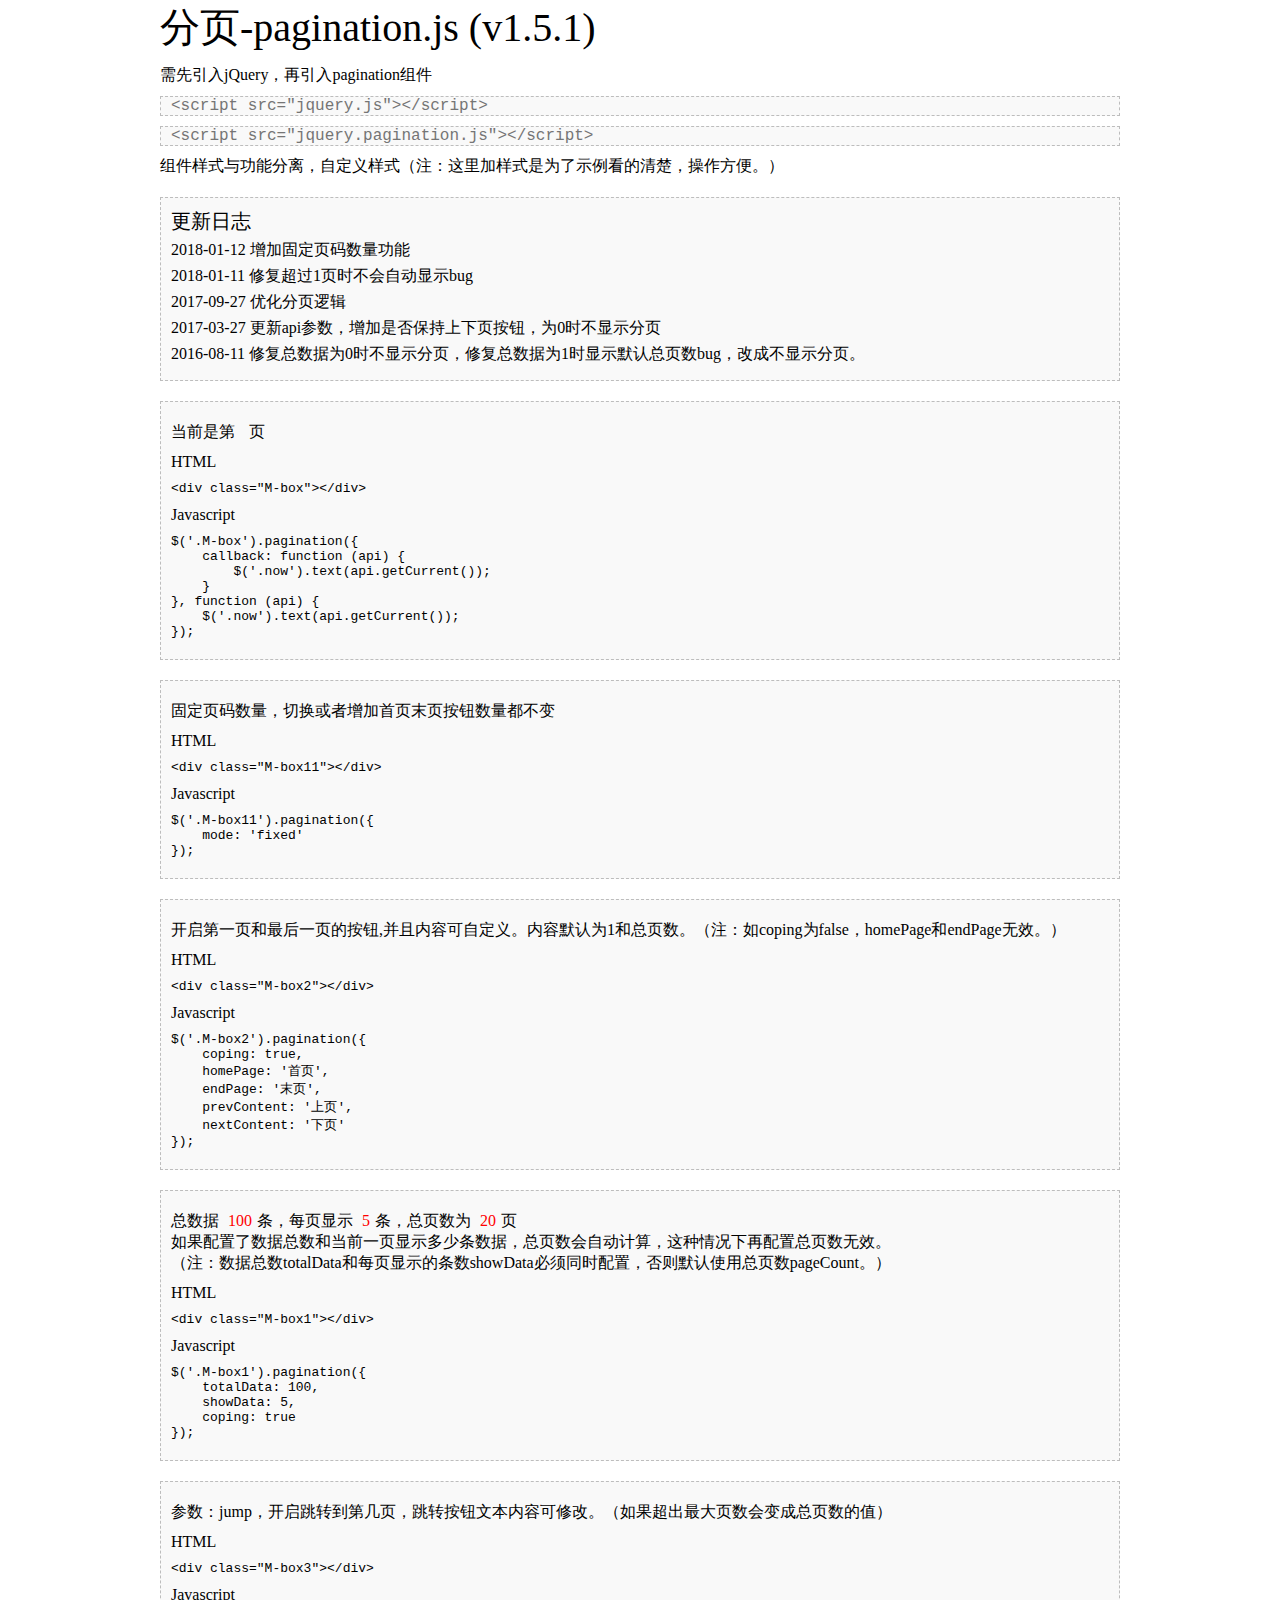
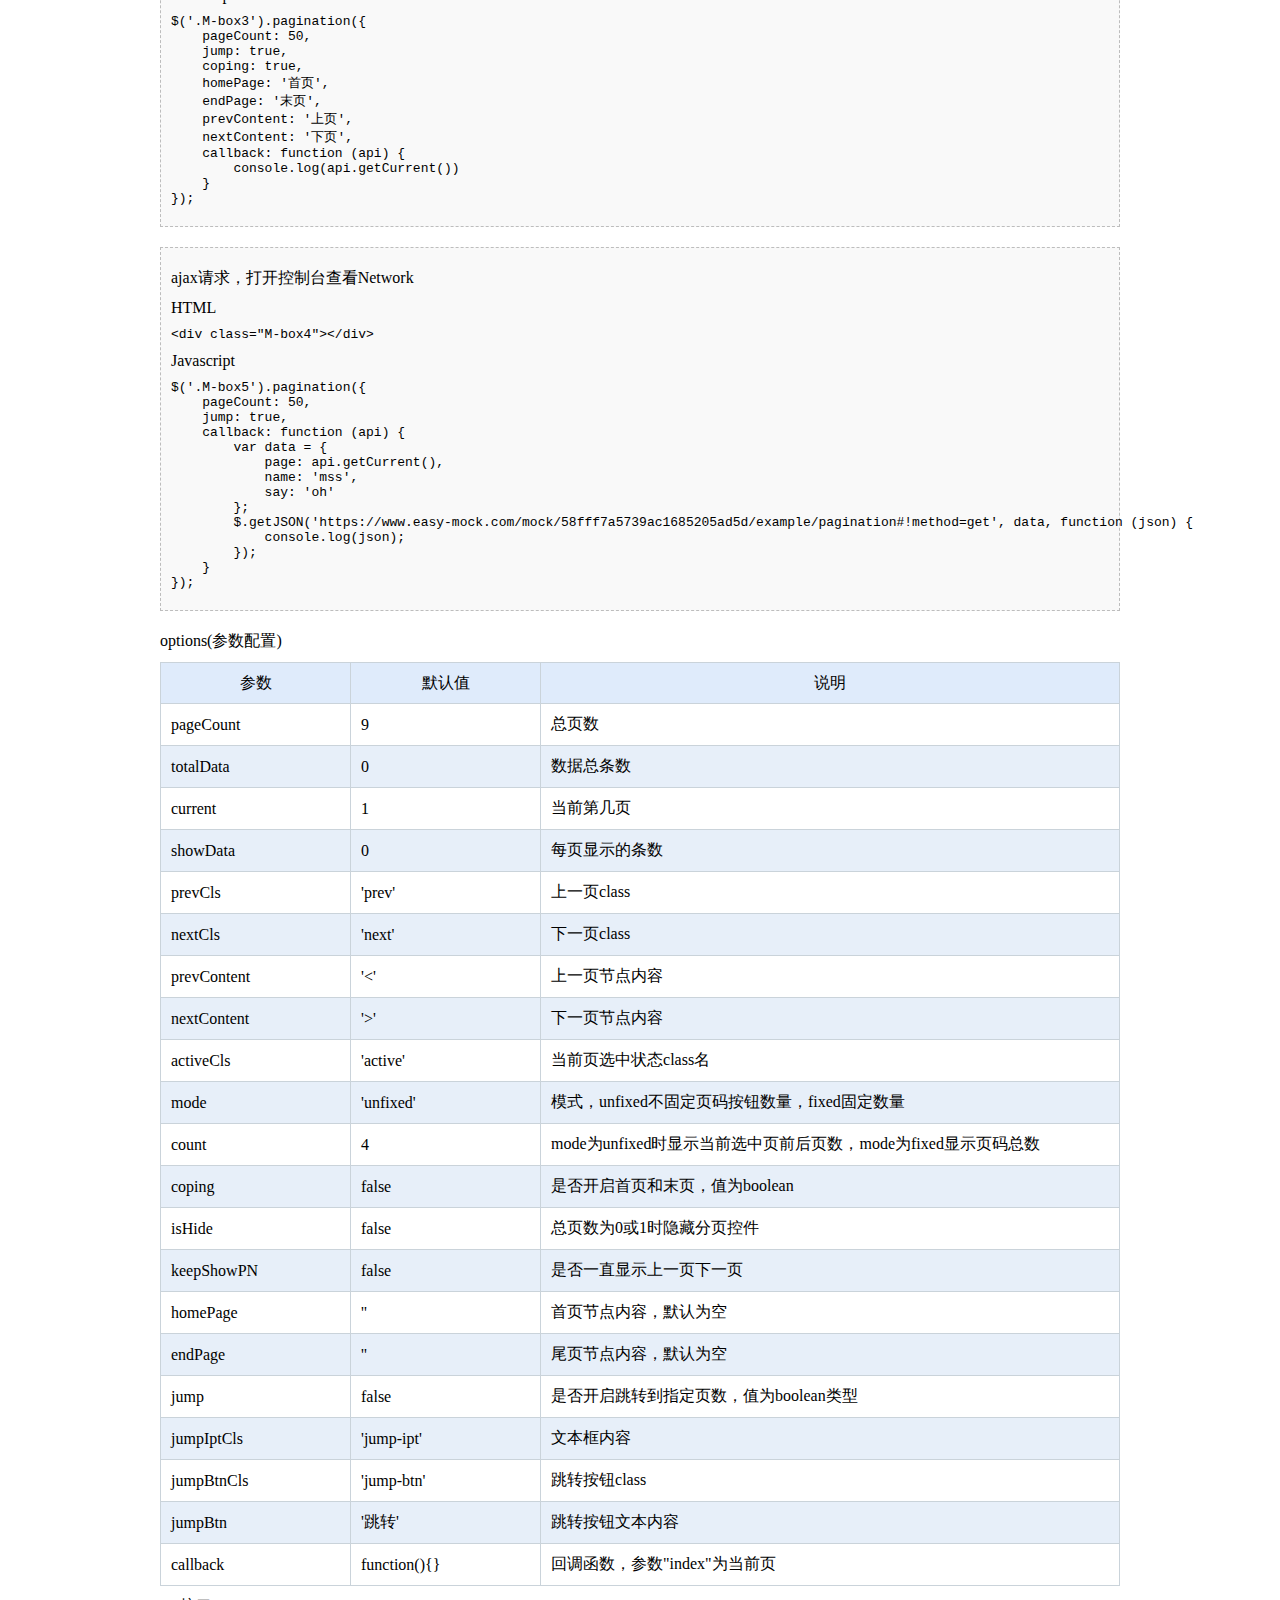
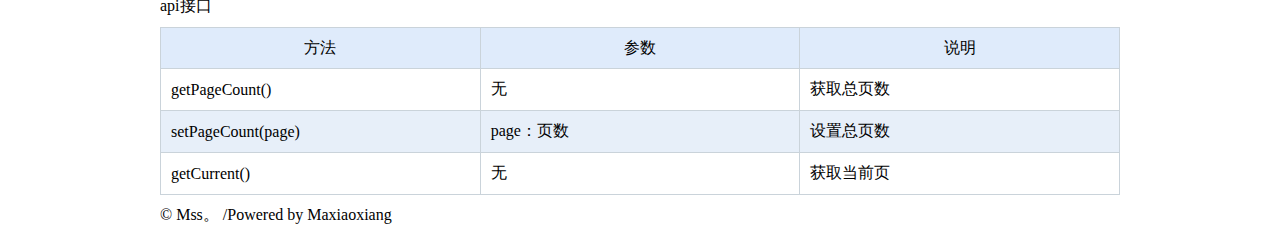
<file: pagination/index.html>
<!DOCTYPE html>
<html lang="cn-ZH">

<head>
    <meta charset="UTF-8">
    <title>pagination.js - 分页</title>
    <meta name="viewport" content="width=device-width, initial-scale=1">
    <link href="../favicon.ico" rel="icon" type="image/x-icon" />
    <link rel="stylesheet" type="text/css" href="./common/reset.css" media="screen">
    <link rel="stylesheet" type="text/css" href="./common/highlight.min.css" media="screen">
    <link rel="stylesheet" type="text/css" href="./common/common.css" media="screen">
    <link rel="stylesheet" type="text/css" href="./pagination.css" media="screen">
    <!--[if lt IE 9]><script src="//html5shiv.googlecode.com/svn/trunk/html5.js"></script><![endif]-->
</head>

<body>
    <div class="wrapper">
        <div class="container">
            <div class="content">
                <h1>分页-pagination.js (v1.5.1)</h1>
                <p>需先引入jQuery，再引入pagination组件</p>
                <pre class="bad">&lt;script&nbsp;src="jquery.js"&gt;&lt;/script&gt;</pre>
                <pre class="bad">&lt;script&nbsp;src="jquery.pagination.js"&gt;&lt;/script&gt;</pre>
                <p>组件样式与功能分离，自定义样式（注：这里加样式是为了示例看的清楚，操作方便。）</p>
                <div class="update-log eg">
                    <p class="title">更新日志</p>
                    <ul>
                        <li>2018-01-12 增加固定页码数量功能</li>
                        <li>2018-01-11 修复超过1页时不会自动显示bug</li>
                        <li>2017-09-27 优化分页逻辑</li>
                        <li>2017-03-27 更新api参数，增加是否保持上下页按钮，为0时不显示分页</li>
                        <li>2016-08-11 修复总数据为0时不显示分页，修复总数据为1时显示默认总页数bug，改成不显示分页。</li>
                    </ul>
                </div>
                <div class="eg">
                    <div class="m-style M-box"></div>
                    <p class="tips">当前是第
                        <span class="now"></span>页</p>
                    <p>HTML</p>
                    <pre><code class="html">&lt;div class="M-box"&gt;&lt;/div&gt;</code></pre>
                    <p>Javascript</p>
                    <pre><code>$('.M-box').pagination({
    callback: function (api) {
        $('.now').text(api.getCurrent());
    }
}, function (api) {
    $('.now').text(api.getCurrent());
}); </code></pre>
                </div>
                <div class="eg">
                    <div class="m-style M-box11"></div>
                    <p class="tips">固定页码数量，切换或者增加首页末页按钮数量都不变</p>
                    <p>HTML</p>
                    <pre><code class="html">&lt;div class="M-box11"&gt;&lt;/div&gt;</code></pre>
                    <p>Javascript</p>
                    <pre><code>$('.M-box11').pagination({
    mode: 'fixed'
});</code></pre>
                </div>
                <div class="eg">
                    <div class="m-style M-box2"></div>
                    <p class="tips">开启第一页和最后一页的按钮,并且内容可自定义。内容默认为1和总页数。（注：如coping为false，homePage和endPage无效。）</p>
                    <p>HTML</p>
                    <pre><code class="html">&lt;div class="M-box2"&gt;&lt;/div&gt;</code></pre>
                    <p>Javascript</p>
                    <pre><code>$('.M-box2').pagination({
    coping: true,
    homePage: '首页',
    endPage: '末页',
    prevContent: '上页',
    nextContent: '下页'
});</code></pre>
                </div>
                <div class="eg">
                    <div class="m-style M-box1"></div>
                    <p class="tips">
                        总数据
                        <span class="count">100</span>条，每页显示
                        <span class="count">5</span>条，总页数为
                        <span class="count">20</span>页
                        <br>如果配置了数据总数和当前一页显示多少条数据，总页数会自动计算，这种情况下再配置总页数无效。
                        <br>（注：数据总数totalData和每页显示的条数showData必须同时配置，否则默认使用总页数pageCount。）</p>
                    <p>HTML</p>
                    <pre><code class="html">&lt;div class="M-box1"&gt;&lt;/div&gt;</code></pre>
                    <p>Javascript</p>
                    <pre><code>$('.M-box1').pagination({
    totalData: 100,
    showData: 5,
    coping: true
});</code></pre>
                </div>
                <div class="eg">
                    <div class="m-style M-box3"></div>
                    <p class="tips">参数：jump，开启跳转到第几页，跳转按钮文本内容可修改。（如果超出最大页数会变成总页数的值）</p>
                    <p>HTML</p>
                    <pre><code class="html">&lt;div class="M-box3"&gt;&lt;/div&gt;</code></pre>
                    <p>Javascript</p>
                    <pre><code>$('.M-box3').pagination({
    pageCount: 50,
    jump: true,
    coping: true,
    homePage: '首页',
    endPage: '末页',
    prevContent: '上页',
    nextContent: '下页',
    callback: function (api) {
        console.log(api.getCurrent())
    }
});</code></pre>
                </div>
                <div class="eg">
                    <div class="m-style M-box4"></div>
                    <p class="tips">ajax请求，打开控制台查看Network</p>
                    <p>HTML</p>
                    <pre><code class="html">&lt;div class="M-box4"&gt;&lt;/div&gt;</code></pre>
                    <p>Javascript</p>
                    <pre><code>$('.M-box5').pagination({
    pageCount: 50,
    jump: true,
    callback: function (api) {
        var data = {
            page: api.getCurrent(),
            name: 'mss',
            say: 'oh'
        };
        $.getJSON('https://www.easy-mock.com/mock/58fff7a5739ac1685205ad5d/example/pagination#!method=get', data, function (json) {
            console.log(json);
        });
    }
});</code></pre>
                </div>
                <div class="options">
                    <p>options(参数配置)</p>
                    <table>
                        <thead>
                            <tr>
                                <td>参数</td>
                                <td>默认值</td>
                                <td class="explain">说明</td>
                            </tr>
                        </thead>
                        <tbody>
                            <tr>
                                <td>pageCount</td>
                                <td>9</td>
                                <td class="explain">总页数</td>
                            </tr>
                            <tr>
                                <td>totalData</td>
                                <td>0</td>
                                <td class="explain">数据总条数</td>
                            </tr>
                            <tr>
                                <td>current</td>
                                <td>1</td>
                                <td class="explain">当前第几页</td>
                            </tr>
                            <tr>
                                <td>showData</td>
                                <td>0</td>
                                <td class="explain">每页显示的条数</td>
                            </tr>
                            <tr>
                                <td>prevCls</td>
                                <td>'prev'</td>
                                <td class="explain">上一页class</td>
                            </tr>
                            <tr>
                                <td>nextCls</td>
                                <td>'next'</td>
                                <td class="explain">下一页class</td>
                            </tr>
                            <tr>
                                <td>prevContent</td>
                                <td>'&lt;'</td>
                                <td class="explain">上一页节点内容</td>
                            </tr>
                            <tr>
                                <td>nextContent</td>
                                <td>'&gt;'</td>
                                <td class="explain">下一页节点内容</td>
                            </tr>
                            <tr>
                                <td>activeCls</td>
                                <td>'active'</td>
                                <td class="explain">当前页选中状态class名</td>
                            </tr>
                            <tr>
                                <td>mode</td>
                                <td>'unfixed'</td>
                                <td class="explain">模式，unfixed不固定页码按钮数量，fixed固定数量</td>
                            </tr>
                            <tr>
                                <td>count</td>
                                <td>4</td>
                                <td class="explain">mode为unfixed时显示当前选中页前后页数，mode为fixed显示页码总数</td>
                            </tr>
                            <tr>
                                <td>coping</td>
                                <td>false</td>
                                <td class="explain">是否开启首页和末页，值为boolean</td>
                            </tr>
                            <tr>
                                <td>isHide</td>
                                <td>false</td>
                                <td class="explain">总页数为0或1时隐藏分页控件</td>
                            </tr>
                            <tr>
                                <td>keepShowPN</td>
                                <td>false</td>
                                <td class="explain">是否一直显示上一页下一页</td>
                            </tr>
                            <tr>
                                <td>homePage</td>
                                <td>''</td>
                                <td class="explain">首页节点内容，默认为空</td>
                            </tr>
                            <tr>
                                <td>endPage</td>
                                <td>''</td>
                                <td class="explain">尾页节点内容，默认为空</td>
                            </tr>
                            <tr>
                                <td>jump</td>
                                <td>false</td>
                                <td class="explain">是否开启跳转到指定页数，值为boolean类型</td>
                            </tr>
                            <tr>
                                <td>jumpIptCls</td>
                                <td>'jump-ipt'</td>
                                <td class="explain">文本框内容</td>
                            </tr>
                            <tr>
                                <td>jumpBtnCls</td>
                                <td>'jump-btn'</td>
                                <td class="explain">跳转按钮class</td>
                            </tr>
                            <tr>
                                <td>jumpBtn</td>
                                <td>'跳转'</td>
                                <td class="explain">跳转按钮文本内容</td>
                            </tr>
                            <tr>
                                <td>callback</td>
                                <td>function(){}</td>
                                <td class="explain">回调函数，参数"index"为当前页</td>
                            </tr>
                        </tbody>
                    </table>
                </div>
                <div class="callback">
                    <p>api接口</p>
                    <table>
                        <thead>
                            <tr>
                                <td>方法</td>
                                <td>参数</td>
                                <td>说明</td>
                            </tr>
                        </thead>
                        <tbody>
                            <tr>
                                <td>getPageCount()</td>
                                <td>无</td>
                                <td>获取总页数</td>
                            </tr>
                            <tr>
                                <td>setPageCount(page)</td>
                                <td>page：页数</td>
                                <td>设置总页数</td>
                            </tr>
                            <tr>
                                <td>getCurrent()</td>
                                <td>无</td>
                                <td>获取当前页</td>
                            </tr>
                        </tbody>
                    </table>
                </div>
            </div>
        </div>
        <div class="footer">
            <p>&copy;
                <a href="http://github.com/Maxiaoxiang" target="_blank">Mss。</a>
                <span class="spe">/</span>Powered by
                <a href="http://maxiaoxiang.com" target="_blank">Maxiaoxiang</a>
            </p>
        </div>
    </div>
    <script src="./common/highlight.min.js"></script>
    <script src="http://www.jq22.com/jquery/jquery-1.10.2.js"></script>
    <script src="./jquery.pagination.js"></script>
    <script>
        $(function () {
            $('pre code').each(function (i, block) {
                hljs.highlightBlock(block);
            });
            $('.M-box').pagination({
                callback: function (api) {
                    $('.now').text(api.getCurrent());
                }
            }, function (api) {
                $('.now').text(api.getCurrent());
            });

            $('.M-box11').pagination({
                mode: 'fixed'
            });
            
            $('.M-box2').pagination({
                coping: true,
                homePage: '首页',
                endPage: '末页',
                prevContent: '上页',
                nextContent: '下页'
            });

            $('.M-box1').pagination({
                totalData: 100,
                showData: 5,
                coping: true
            });

            $('.M-box3').pagination({
                pageCount: 50,
                jump: true,
                coping: true,
                homePage: '首页',
                endPage: '末页',
                prevContent: '上页',
                nextContent: '下页',
                callback: function (api) {
                    console.log(api.getCurrent())
                }
            });

            $('.M-box4').pagination({
                pageCount: 50,
                jump: true,
                callback: function (api) {
                    var data = {
                        page: api.getCurrent(),
                        name: 'mss',
                        say: 'oh'
                    };
                    $.getJSON(
                        'https://www.easy-mock.com/mock/58fff7a5739ac1685205ad5d/example/pagination#!method=get',
                        data,
                        function (json) {
                            console.log(json);
                        });
                }
            });
        });
    </script>
</body>

</html>
</file>
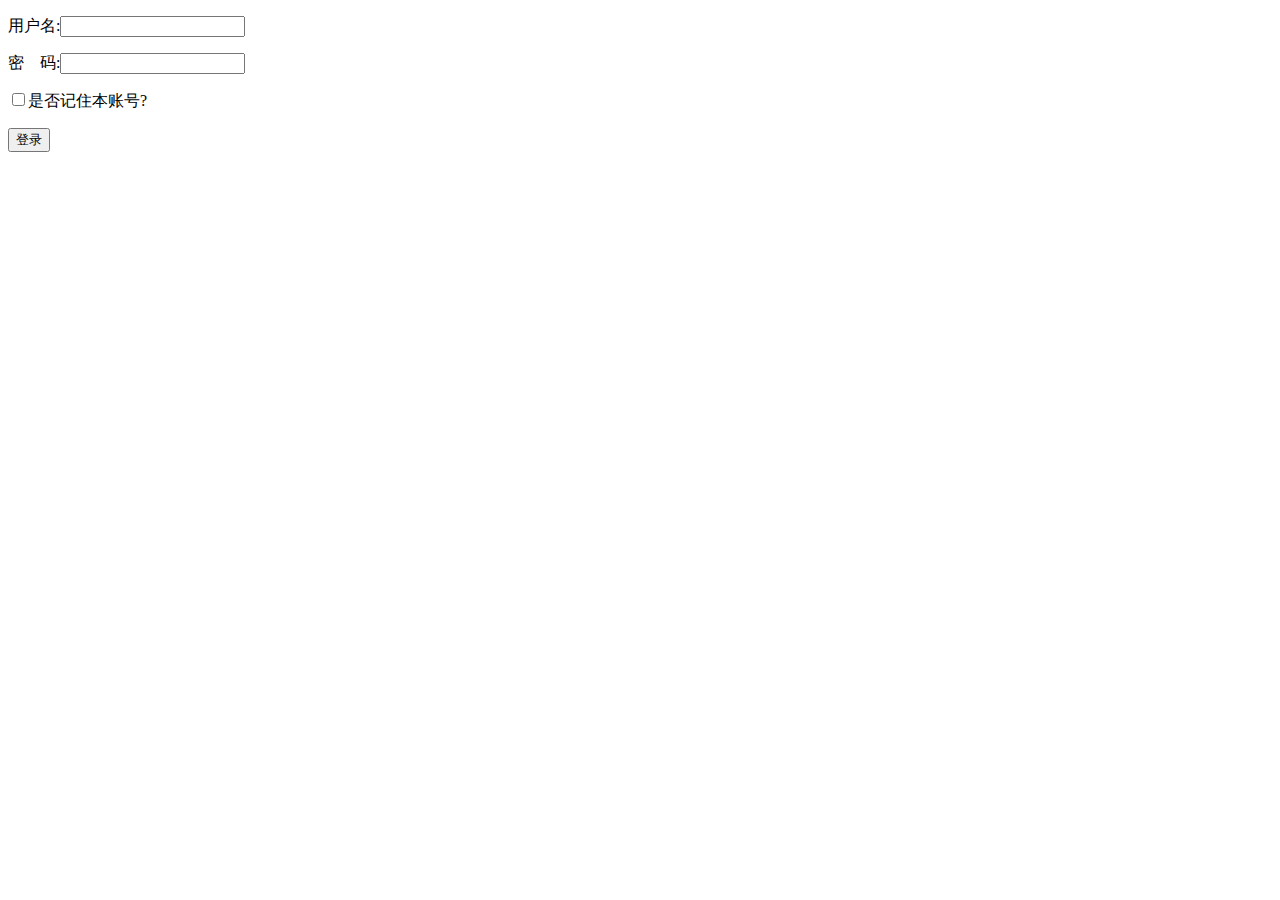
<file: html/login.html>
<!DOCTYPE html>
<html lang="en">

<head>
    <meta charset="UTF-8">
    <meta name="viewport" content="width=device-width, initial-scale=1.0">
    <title>Document</title>
    <script src="../js/cookie.js"></script>
    <script src="../js/ajax.js"></script>
    <script src="../js/request.js"></script>
</head>

<body>
    <!--  onsubmit="return false"    阻止表单默认提交 -->
    <form onsubmit="return false">
        <p><label for="">用户名:</label><input name="user" type="text"></p>
        <p><label for="">密&emsp;码:</label><input name="pwd" type="text"></p>
        <p><label><input type="checkbox" class="isRem">是否记住本账号?</label></p>
        <p><button class="logBtn">登录</button></p>
    </form>
</body>
<script>




    var userInp = document.getElementsByName("user")[0];
    var pwdInp = document.getElementsByName("pwd")[0];
    var logBtn = document.getElementsByClassName("logBtn")[0];
    var isRem = document.getElementsByClassName("isRem")[0];




    logBtn.onclick = function () {
        // 用户输入的


        var user = userInp.value;
        var pwd = pwdInp.value;

        if (user && pwd) {

            login({ user, pwd }).then(result => {
                if (result.status) {
                    if (isRem.checked) {
                        setCookie("lgc", user, 7);
                    } else {
                        setCookie("lgc", user);
                    }

                    var search = location.search;
                    if (search) {
                        var str = search.split("=")[1];
                        var url = decodeURIComponent(str);
                        if (url) {
                            location.href = url;
                        }
                    } else {
                        location.href = "./index.html";
                    }


                } else {
                    alert(result.msg);
                }
            }).catch(err => {
                throw err;
            })

        }
    }










</script>

</html>
</file>
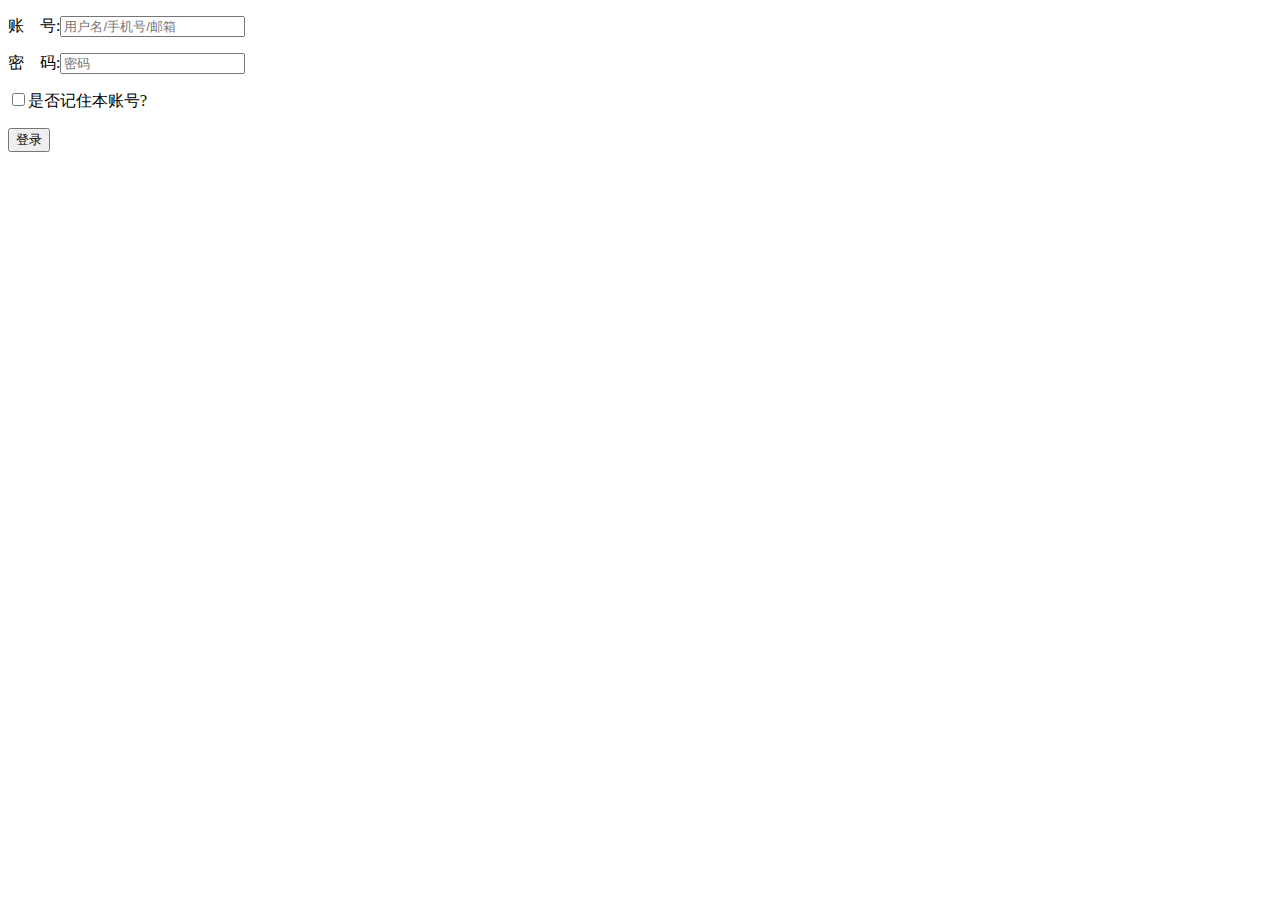
<file: html/login_account.html>
<!DOCTYPE html>
<html lang="en">

<head>
    <meta charset="UTF-8">
    <meta name="viewport" content="width=device-width, initial-scale=1.0">
    <title>Document</title>
    <script src="../js/cookie.js"></script>
</head>

<body>
    <!--  onsubmit="return false"    阻止表单默认提交 -->
    <form onsubmit="return false">
        <p><label for="">账&emsp;号:</label><input name="user" placeholder="用户名/手机号/邮箱" type="text"></p>
        <p><label for="">密&emsp;码:</label><input name="pwd" placeholder="密码" type="text"></p>
        <p><label><input type="checkbox" class="isRem">是否记住本账号?</label></p>
        <p><button class="logBtn">登录</button></p>
    </form>
</body>
<script>




    var userInp = document.getElementsByName("user")[0];
    var pwdInp = document.getElementsByName("pwd")[0];
    var logBtn = document.getElementsByClassName("logBtn")[0];
    var isRem = document.getElementsByClassName("isRem")[0];




    logBtn.onclick = function () {
        // 用户输入的


        var account = userInp.value;
        var pwd = pwdInp.value;

        if (account && pwd) {
            var xhr = new XMLHttpRequest();

            xhr.open("post", "../php/login_account.php", true);

            xhr.setRequestHeader("Content-Type", "application/x-www-form-urlencoded");

            xhr.send(`account=${account}&pwd=${pwd}`);

            xhr.onreadystatechange = function () {
                if (xhr.readyState == 4 && xhr.status == 200) {
                    console.log(xhr.responseText);
                    var result = JSON.parse(xhr.responseText);
                    console.log(result);
                    if (result.status) {

                        if (isRem.checked) {
                            setCookie("lgc", result.user, 7);
                        } else {
                            setCookie("lgc", result.user);
                        }

                        location.href = "./index.html";
                    } else {
                        alert(result.msg);
                    }
                }
            }

        }
    }










</script>

</html>
</file>
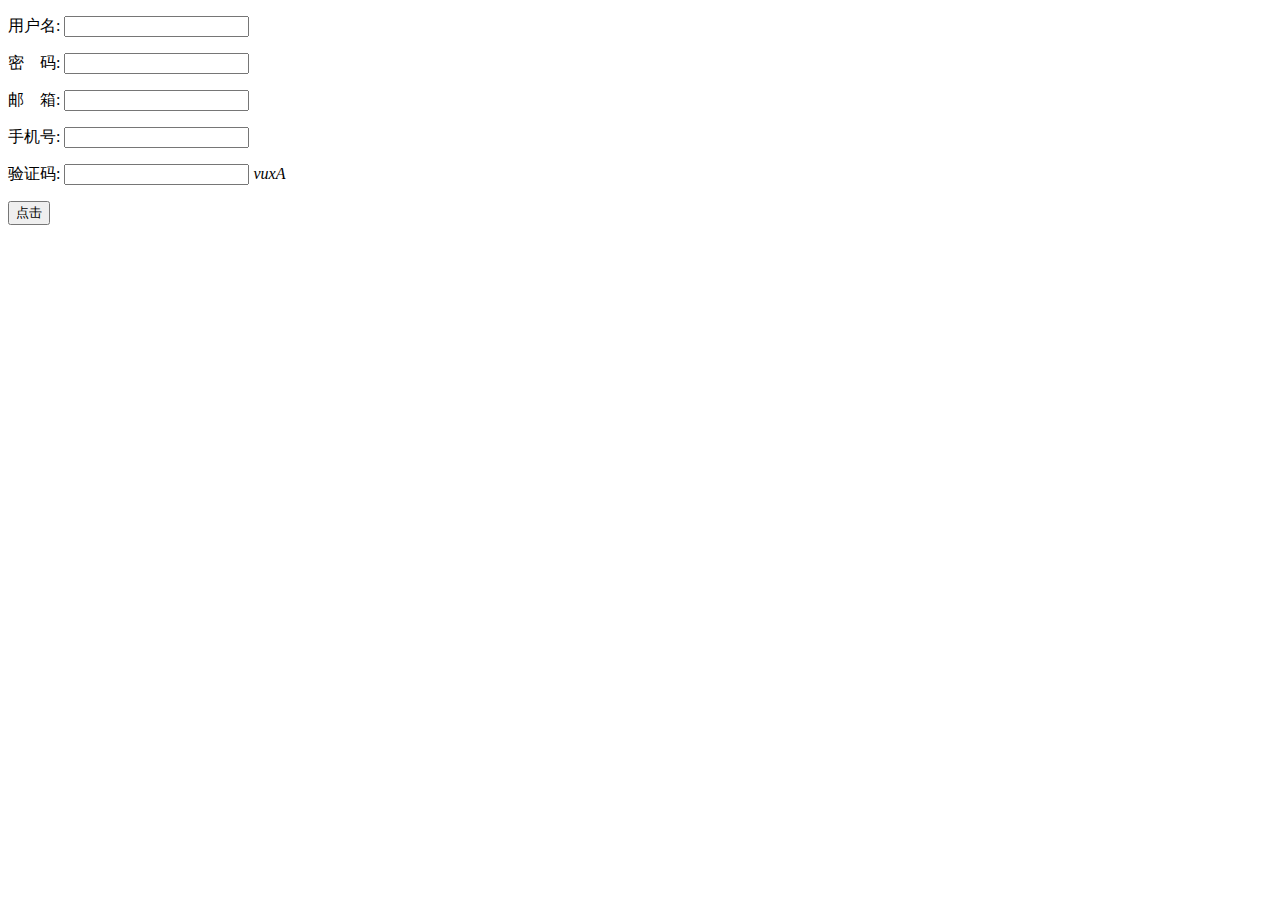
<file: html/register.html>
<!DOCTYPE html>
<html lang="en">

<head>
    <meta charset="UTF-8">
    <meta name="viewport" content="width=device-width, initial-scale=1.0">
    <title>Document</title>
    <script src="../js/common.js"></script>
    <script src="../js/ajax.js"></script>
    <script src="../js/request.js"></script>
    <script src="../js/register.js"></script>
    <style>
        .right {
            font-size: 12px;
            color: green;
        }

        .err {
            font-size: 12px;
            color: red;
        }
    </style>
</head>

<body>
    <!-- <span class="user_span" style="color: red;font-size: 12px;"></span> -->
    <form class="form" onsubmit="return false" autocomplete="on">
        <p>
            <label>用户名:</label>
            <input class="user" type="text">
            <span class="user_span"></span>
        </p>
        <p>
            <label>密&emsp;码:</label>
            <input class="pwd" type="text">
            <span class="pwd_span"></span>
        </p>
        <p>
            <label>邮&emsp;箱:</label>
            <input class="email" type="text">
            <span class="email_span"></span>
        </p>
        <p>
            <label>手机号:</label>
            <input class="phone" type="text">
            <span class="phone_span"></span>
        </p>
        <p>
            <label>验证码:</label>
            <input class="code" type="text">
            <i class="createCode">1234</i>
            <span class="code_span"></span>
        </p>
        <p>
            <button class="btn">点击</button>
        </p>
    </form>
</body>
<script>
    // 用户名 
    // 由 数字,大小写字母,_,$ 组成, 6-12位,且不能以数字开头

    // 要求
    // 1.  由 数字,大小写字母,_,$ 组成
    // 2.  6-12位
    // 3.  不能以数字开头

    // 按照从易到难的顺序 验证
    //  a. 6-12位
    //  b. 不能以数字开头    => 找到开头 判断是否是数字; 
    //  c. 由 数字,大小写字母,_,$ 组成

    //  由 数字,大小写字母,_,$ 组成  遍历字符串 判断每个字符是否都合法(是否存在非法字符)

    // 方法1：  找码表范围
    // 数字     charCode>=48 && charCode<=57
    // 大写字母   charCode>=65 && charCode<=90
    // 小写字母   charCode>=97 && charCode<=122
    // _  $      charCode==45 || charCode==36  




    var userInp = document.getElementsByClassName("user")[0];
    var userSpan = document.getElementsByClassName("user_span")[0];

    var pwdInp = document.getElementsByClassName("pwd")[0];
    var pwdSpan = document.getElementsByClassName("pwd_span")[0];

    var phoneInp = document.getElementsByClassName("phone")[0];
    var phoneSpan = document.getElementsByClassName("phone_span")[0];

    var emailInp = document.getElementsByClassName("email")[0];
    var emailSpan = document.getElementsByClassName("email_span")[0];

    var codeInp = document.getElementsByClassName("code")[0];
    var codeSpan = document.getElementsByClassName("code_span")[0];
    var createCodeSpan = document.getElementsByClassName("createCode")[0];

    var spanList = document.querySelectorAll("form span");

    var btn = document.getElementsByClassName("btn")[0];

    createCodeSpan.innerText = randCode();

    createCodeSpan.onclick = function () {
        createCodeSpan.innerText = randCode();
    }

    var userFlag = false;
    var pwdFlag = false;
    var emailFlag = false;
    var phoneFlag = false;
    var codeFlag = false;

    // 一步到位
    userInp.onblur = function () {
        var user = userInp.value;
        var reg = /^[a-zA-Z_$][\w$]{5,11}$/;

        judgeUser(user).then(result => {
            userSpan.textContent = result.msg;
            userSpan.className = "right";
        }).catch(result => {
            userSpan.textContent = result.msg;
            userSpan.className = "err";
        })


        // 每次验证之前先重置为false
        // var p = new Promise(function (resolve, reject) {
        //     if (reg.test(user)) {
        //         isExistUser({ user }).then(result => {   // {status,msg}
        //             if (result.status) {
        //                 resolve(result);
        //             } else {
        //                 reject(result);
        //             }
        //         })

        //     } else {
        //         reject({
        //             status: false,
        //             msg: "用户名由数字,字母,下划线,$组成 6-12位,不能以数字开头"
        //         })
        //     }
        // })
        // p.then(result => {
        //     userSpan.textContent = result.msg;
        //     userSpan.className = "right";
        // }).catch(result => {
        //     userSpan.textContent = result.msg;
        //     userSpan.className = "err";
        // })
    }

    pwdInp.onblur = function () {
        var pwd = pwdInp.value;
        var reg = /^[\w$]{6,12}$/;


        var p = judgePwd(pwd);
        p.then(result => {
            pwdSpan.textContent = result.msg;
            pwdSpan.className = "right";
        }).catch(result => {
            pwdSpan.textContent = result.msg;
            pwdSpan.className = "err";
        })

        // judgePwd(pwd).then(result => {
        //     pwdSpan.textContent = result.msg;
        //     pwdSpan.className = "right";
        // }).catch(result => {
        //     pwdSpan.textContent = result.msg;
        //     pwdSpan.className = "err";
        // })


        // pwdFlag = false;
        // if (reg.test(pwd)) {
        //     // pwdSpan.textContent = "√";
        //     // pwdSpan.className = "right";

        //     var numFlag = false;
        //     var smallFlag = false;
        //     var bigFlag = false;
        //     var speFlag = false;

        //     var numReg = /[0-9]/;
        //     var smallReg = /[a-z]/;
        //     var bigReg = /[A-Z]/;
        //     var speReg = /[_$]/;

        //     if (numReg.test(pwd)) {
        //         numFlag = true;
        //     }
        //     if (smallReg.test(pwd)) {
        //         smallFlag = true;
        //     }
        //     if (bigReg.test(pwd)) {
        //         bigFlag = true;
        //     }
        //     if (speReg.test(pwd)) {
        //         speFlag = true;
        //     }

        //     var sum = numFlag + smallFlag + bigFlag + speFlag;

        //     pwdSpan.textContent = "密码强度:" + sum;
        //     pwdSpan.className = "right";

        //     pwdFlag = true;

        // } else {
        //     pwdSpan.textContent = "密码由数字,字母,下划线,$组成 6-12位";
        //     pwdSpan.className = "err";
        // }
    }

    emailInp.onblur = function () {
        var email = emailInp.value;
        var reg = /^\w{6,18}@\w+\.com$/

        judgeEmail(email).then(result => {
            emailSpan.textContent = result.msg;
            emailSpan.className = "right";
        }).catch(result => {
            emailSpan.textContent = result.msg;
            emailSpan.className = "err";
        })
        // emailFlag = false;
        // if (reg.test(email)) {
        //     isExistEmail({ email }).then(result => {
        //         if (result.status) {
        //             emailSpan.textContent = "√";
        //             emailSpan.className = "right";
        //             emailFlag = true;
        //         } else {
        //             emailSpan.textContent = result.msg;
        //             emailSpan.className = "err";
        //         }
        //     })

        // } else {
        //     emailSpan.textContent = "请输入正确的邮箱";
        //     emailSpan.className = "err";
        // }
    }

    phoneInp.onblur = function () {
        var phone = phoneInp.value;
        var reg = /^1[3-9]\d{9}$/
        judgePhone(phone).then(result => {
            phoneSpan.textContent = result.msg;
            phoneSpan.className = "right";
        }).catch(result => {
            phoneSpan.textContent = result.msg;
            phoneSpan.className = "err";
        })

        // phoneFlag = false;
        // if (reg.test(phone)) {
        //     isExistPhone({ phone }).then(result => {
        //         if (result.status) {
        //             phoneSpan.textContent = "√";
        //             phoneSpan.className = "right";
        //             phoneFlag = true;
        //         } else {
        //             phoneSpan.textContent = result.msg;
        //             phoneSpan.className = "err";
        //         }
        //     })
        // } else {
        //     phoneSpan.textContent = "请输入正确的手机号";
        //     phoneSpan.className = "err";
        // }
    }

    codeInp.onblur = function () {
        var code = codeInp.value;  //用户输入的
        var _rand = createCodeSpan.innerText;

        judgeCode(code, _rand).then(result => {
            codeSpan.textContent = result.msg;
            codeSpan.className = "right";
        }).catch(result => {
            codeSpan.textContent = result.msg;
            codeSpan.className = "err";
        });


        // var reg = new RegExp(_rand, "i");
        // codeFlag = false;
        // if (code) {
        //     if (reg.test(code)) {
        //         codeSpan.textContent = "√";
        //         codeSpan.className = "right";
        //         codeFlag = true;
        //     } else {
        //         codeSpan.textContent = "x";
        //         codeSpan.className = "err";
        //     }
        // } else {
        //     codeSpan.textContent = "请输入验证码";
        //     codeSpan.className = "err";
        // }
    }




    btn.onclick = function () {
        // userInp.onblur();
        // pwdInp.onblur();
        // emailInp.onblur();
        // phoneInp.onblur();
        // codeInp.onblur();
        var user = userInp.value;
        var pwd = pwdInp.value;
        var phone = phoneInp.value;
        var email = emailInp.value;
        var code = codeInp.value;  //用户输入的
        var _rand = createCodeSpan.innerText;

        var pList = [judgeUser(user), judgePwd(pwd), judgeEmail(email), judgePhone(phone), judgeCode(code, _rand)];

        // 全都成功就注册
        // Promise.all(pList).then(res => {
        //     register({ user, pwd, phone, email }).then(result => {
        //         if (result.status) {
        //             location.href = "./login.html";
        //         } else {
        //             alert("注册失败");
        //         }
        //     }).catch(err => {
        //         throw err;
        //     })
        // }).catch(err => {
        //     console.log(err);
        // })

        Promise.allSettled(pList).then(list => {
            console.log(list);

            var flag = list.every(result => result.status == "fulfilled");
            if (flag) {
                register({ user, pwd, phone, email }).then(result => {
                    if (result.status) {
                        location.href = "./login.html";
                    } else {
                        alert("注册失败");
                    }
                }).catch(err => {
                    throw err;
                })
            } else {
                list.forEach((result, index) => {
                    if (result.status == "fulfilled") {
                        var { value: { msg } } = result;
                        spanList[index].className = "right";
                        spanList[index].textContent = msg;
                    } else {
                        var { reason: { msg } } = result;
                        spanList[index].className = "err";
                        spanList[index].textContent = msg;
                    }
                })
            }

        }).catch(err => {
            console.log(err);
        })




        // 全都验证成功跳转 (立flag)
        // if (userFlag && pwdFlag && emailFlag && phoneFlag && codeFlag) {

        //     // cookie 模拟注册(存cookie 存账号)和登录(取cookie做对比)   

        //     register({ user, pwd, phone, email }).then(result => {
        //         if (result.status) {
        //             location.href = "./login.html";
        //         } else {
        //             alert("注册失败");
        //         }
        //     }).catch(err => {
        //         throw err;
        //     })

        // }
    }


    function setCookie(key, val, day = 0, path = "/") {

        if (day) {  // 如果有day  设置过期时间
            var date = new Date();
            date.setDate(date.getDate() + day);
            document.cookie = key + "=" + val + ";expires=" + date.toUTCString() + ";path=" + path;
        } else {  //没有  就默认浏览器关闭过期
            document.cookie = key + "=" + val + ";path=" + path;
        }
    }
</script>

</html>
</file>
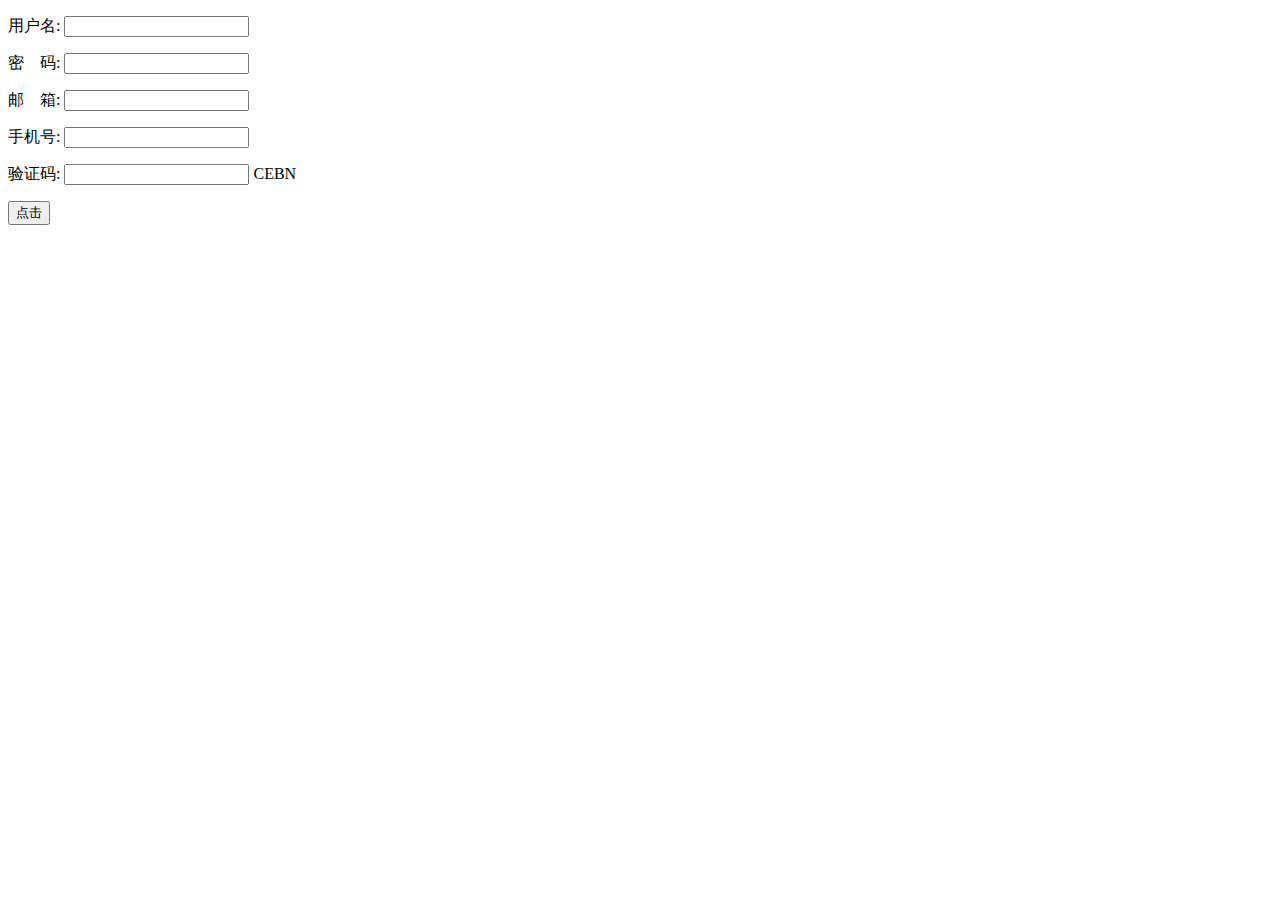
<file: html/register_1.html>
<!DOCTYPE html>
<html lang="en">

<head>
    <meta charset="UTF-8">
    <meta name="viewport" content="width=device-width, initial-scale=1.0">
    <title>Document</title>
    <script src="../js/common.js"></script>
    <script src="../js/ajax.js"></script>
    <script src="../js/request.js"></script>
    <style>
        .right {
            font-size: 12px;
            color: green;
        }

        .err {
            font-size: 12px;
            color: red;
        }
    </style>
</head>

<body>
    <!-- <span class="user_span" style="color: red;font-size: 12px;"></span> -->
    <form class="form" onsubmit="return false" autocomplete="on">
        <p>
            <label>用户名:</label>
            <input class="user" type="text">
            <span class="user_span"></span>
        </p>
        <p>
            <label>密&emsp;码:</label>
            <input class="pwd" type="text">
            <span class="pwd_span"></span>
        </p>
        <p>
            <label>邮&emsp;箱:</label>
            <input class="email" type="text">
            <span class="email_span"></span>
        </p>
        <p>
            <label>手机号:</label>
            <input class="phone" type="text">
            <span class="phone_span"></span>
        </p>
        <p>
            <label>验证码:</label>
            <input class="code" type="text">
            <span class="createCode">1234</span>
            <span class="code_span"></span>
        </p>
        <p>
            <button class="btn">点击</button>
        </p>
    </form>
</body>
<script>
    // 用户名 
    // 由 数字,大小写字母,_,$ 组成, 6-12位,且不能以数字开头

    // 要求
    // 1.  由 数字,大小写字母,_,$ 组成
    // 2.  6-12位
    // 3.  不能以数字开头

    // 按照从易到难的顺序 验证
    //  a. 6-12位
    //  b. 不能以数字开头    => 找到开头 判断是否是数字; 
    //  c. 由 数字,大小写字母,_,$ 组成

    //  由 数字,大小写字母,_,$ 组成  遍历字符串 判断每个字符是否都合法(是否存在非法字符)

    // 方法1：  找码表范围
    // 数字     charCode>=48 && charCode<=57
    // 大写字母   charCode>=65 && charCode<=90
    // 小写字母   charCode>=97 && charCode<=122
    // _  $      charCode==45 || charCode==36  




    var userInp = document.getElementsByClassName("user")[0];
    var userSpan = document.getElementsByClassName("user_span")[0];

    var pwdInp = document.getElementsByClassName("pwd")[0];
    var pwdSpan = document.getElementsByClassName("pwd_span")[0];

    var phoneInp = document.getElementsByClassName("phone")[0];
    var phoneSpan = document.getElementsByClassName("phone_span")[0];

    var emailInp = document.getElementsByClassName("email")[0];
    var emailSpan = document.getElementsByClassName("email_span")[0];

    var codeInp = document.getElementsByClassName("code")[0];
    var codeSpan = document.getElementsByClassName("code_span")[0];
    var createCodeSpan = document.getElementsByClassName("createCode")[0];

    var btn = document.getElementsByClassName("btn")[0];

    createCodeSpan.innerText = randCode();

    createCodeSpan.onclick = function () {
        createCodeSpan.innerText = randCode();
    }

    var userFlag = false;
    var pwdFlag = false;
    var emailFlag = false;
    var phoneFlag = false;
    var codeFlag = false;

    // 一步到位
    userInp.onblur = function () {
        var user = userInp.value;
        var reg = /^[a-zA-Z_$][\w$]{5,11}$/;
        userFlag = false;   // 每次验证之前先重置为false
        if (reg.test(user)) {

            isExistUser({ user }).then(result => {
                if (result.status) {
                    userSpan.textContent = "√";
                    userSpan.className = "right";
                    userFlag = true;
                } else {
                    userSpan.textContent = result.msg;
                    userSpan.className = "err";
                }
            })

        } else {
            userSpan.textContent = "用户名由数字,字母,下划线,$组成 6-12位,不能以数字开头";
            userSpan.className = "err";
        }
    }

    pwdInp.onblur = function () {
        var pwd = pwdInp.value;
        var reg = /^[\w$]{6,12}$/;
        pwdFlag = false;
        if (reg.test(pwd)) {
            // pwdSpan.textContent = "√";
            // pwdSpan.className = "right";

            var numFlag = false;
            var smallFlag = false;
            var bigFlag = false;
            var speFlag = false;

            var numReg = /[0-9]/;
            var smallReg = /[a-z]/;
            var bigReg = /[A-Z]/;
            var speReg = /[_$]/;

            if (numReg.test(pwd)) {
                numFlag = true;
            }
            if (smallReg.test(pwd)) {
                smallFlag = true;
            }
            if (bigReg.test(pwd)) {
                bigFlag = true;
            }
            if (speReg.test(pwd)) {
                speFlag = true;
            }

            var sum = numFlag + smallFlag + bigFlag + speFlag;

            pwdSpan.textContent = "密码强度:" + sum;
            pwdSpan.className = "right";

            pwdFlag = true;

        } else {
            pwdSpan.textContent = "密码由数字,字母,下划线,$组成 6-12位";
            pwdSpan.className = "err";
        }
    }

    emailInp.onblur = function () {
        var email = emailInp.value;
        var reg = /^\w{6,18}@\w+\.com$/
        emailFlag = false;
        if (reg.test(email)) {
            isExistEmail({ email }).then(result => {
                if (result.status) {
                    emailSpan.textContent = "√";
                    emailSpan.className = "right";
                    emailFlag = true;
                } else {
                    emailSpan.textContent = result.msg;
                    emailSpan.className = "err";
                }
            })

        } else {
            emailSpan.textContent = "请输入正确的邮箱";
            emailSpan.className = "err";
        }
    }

    phoneInp.onblur = function () {
        var phone = phoneInp.value;
        var reg = /^1[3-9]\d{9}$/
        phoneFlag = false;
        if (reg.test(phone)) {
            isExistPhone({ phone }).then(result => {
                if (result.status) {
                    phoneSpan.textContent = "√";
                    phoneSpan.className = "right";
                    phoneFlag = true;
                } else {
                    phoneSpan.textContent = result.msg;
                    phoneSpan.className = "err";
                }
            })
        } else {
            phoneSpan.textContent = "请输入正确的手机号";
            phoneSpan.className = "err";
        }
    }

    codeInp.onblur = function () {
        var code = codeInp.value;  //用户输入的
        var _rand = createCodeSpan.innerText;
        var reg = new RegExp(_rand, "i");
        codeFlag = false;
        if (code) {
            if (reg.test(code)) {
                codeSpan.textContent = "√";
                codeSpan.className = "right";
                codeFlag = true;
            } else {
                codeSpan.textContent = "x";
                codeSpan.className = "err";
            }
        } else {
            codeSpan.textContent = "请输入验证码";
            codeSpan.className = "err";
        }
    }




    btn.onclick = function () {
        userInp.onblur();
        pwdInp.onblur();
        emailInp.onblur();
        phoneInp.onblur();
        codeInp.onblur();

        // 全都验证成功跳转 (立flag)
        if (userFlag && pwdFlag && emailFlag && phoneFlag && codeFlag) {

            // cookie 模拟注册(存cookie 存账号)和登录(取cookie做对比)   

            var user = userInp.value;
            var pwd = pwdInp.value;
            var phone = phoneInp.value;
            var email = emailInp.value;

            register({ user, pwd, phone, email }).then(result => {
                if (result.status) {
                    location.href = "./login.html";
                } else {
                    alert("注册失败");
                }
            }).catch(err => {
                throw err;
            })

        }
    }


    function setCookie(key, val, day = 0, path = "/") {

        if (day) {  // 如果有day  设置过期时间
            var date = new Date();
            date.setDate(date.getDate() + day);
            document.cookie = key + "=" + val + ";expires=" + date.toUTCString() + ";path=" + path;
        } else {  //没有  就默认浏览器关闭过期
            document.cookie = key + "=" + val + ";path=" + path;
        }
    }
</script>

</html>
</file>
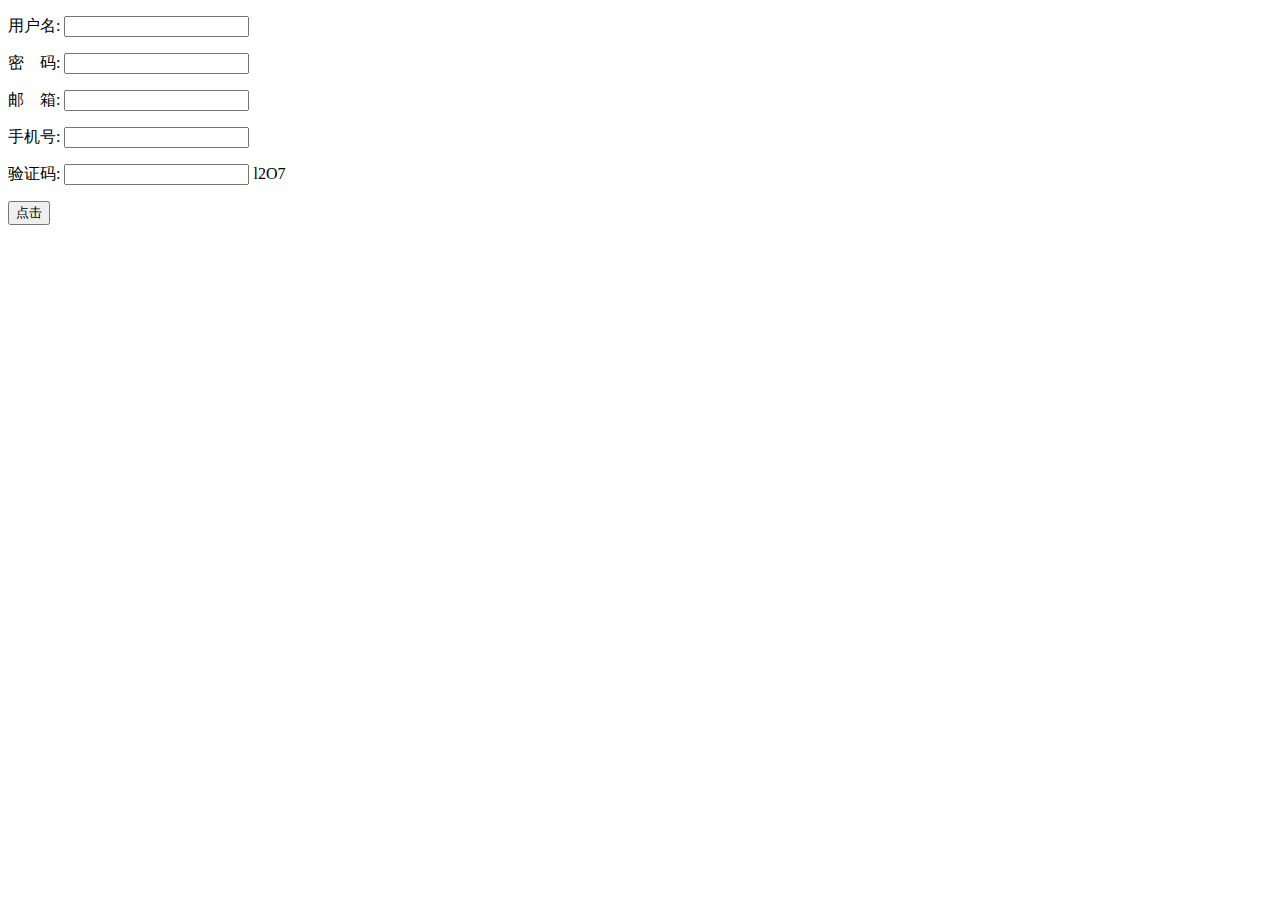
<file: html/register_copy.html>
<!DOCTYPE html>
<html lang="en">

<head>
    <meta charset="UTF-8">
    <meta name="viewport" content="width=device-width, initial-scale=1.0">
    <title>Document</title>
    <script src="../js/common.js"></script>
    <script src="../js/ajax.js"></script>
    <script src="../js/request.js"></script>
    <style>
        .right {
            font-size: 12px;
            color: green;
        }

        .err {
            font-size: 12px;
            color: red;
        }
    </style>
</head>

<body>
    <!-- <span class="user_span" style="color: red;font-size: 12px;"></span> -->
    <form class="form" onsubmit="return false" autocomplete="on">
        <p>
            <label>用户名:</label>
            <input class="user" type="text">
            <span class="user_span"></span>
        </p>
        <p>
            <label>密&emsp;码:</label>
            <input class="pwd" type="text">
            <span class="pwd_span"></span>
        </p>
        <p>
            <label>邮&emsp;箱:</label>
            <input class="email" type="text">
            <span class="email_span"></span>
        </p>
        <p>
            <label>手机号:</label>
            <input class="phone" type="text">
            <span class="phone_span"></span>
        </p>
        <p>
            <label>验证码:</label>
            <input class="code" type="text">
            <span class="createCode">1234</span>
            <span class="code_span"></span>
        </p>
        <p>
            <button class="btn">点击</button>
        </p>
    </form>
</body>
<script>
    // 用户名 
    // 由 数字,大小写字母,_,$ 组成, 6-12位,且不能以数字开头

    // 要求
    // 1.  由 数字,大小写字母,_,$ 组成
    // 2.  6-12位
    // 3.  不能以数字开头

    // 按照从易到难的顺序 验证
    //  a. 6-12位
    //  b. 不能以数字开头    => 找到开头 判断是否是数字; 
    //  c. 由 数字,大小写字母,_,$ 组成

    //  由 数字,大小写字母,_,$ 组成  遍历字符串 判断每个字符是否都合法(是否存在非法字符)

    // 方法1：  找码表范围
    // 数字     charCode>=48 && charCode<=57
    // 大写字母   charCode>=65 && charCode<=90
    // 小写字母   charCode>=97 && charCode<=122
    // _  $      charCode==45 || charCode==36  




    var userInp = document.getElementsByClassName("user")[0];
    var userSpan = document.getElementsByClassName("user_span")[0];

    var pwdInp = document.getElementsByClassName("pwd")[0];
    var pwdSpan = document.getElementsByClassName("pwd_span")[0];

    var phoneInp = document.getElementsByClassName("phone")[0];
    var phoneSpan = document.getElementsByClassName("phone_span")[0];

    var emailInp = document.getElementsByClassName("email")[0];
    var emailSpan = document.getElementsByClassName("email_span")[0];

    var codeInp = document.getElementsByClassName("code")[0];
    var codeSpan = document.getElementsByClassName("code_span")[0];
    var createCodeSpan = document.getElementsByClassName("createCode")[0];

    var btn = document.getElementsByClassName("btn")[0];

    createCodeSpan.innerText = randCode();

    createCodeSpan.onclick = function () {
        createCodeSpan.innerText = randCode();
    }

    var userFlag = false;
    var pwdFlag = false;
    var emailFlag = false;
    var phoneFlag = false;
    var codeFlag = false;

    // 一步到位
    userInp.onblur = function () {
        var user = userInp.value;
        var reg = /^[a-zA-Z_$][\w$]{5,11}$/;
        userFlag = false;   // 每次验证之前先重置为false
        if (reg.test(user)) {

            var xhr = new XMLHttpRequest();

            xhr.open("post", "../php/isExistUser.php", true);

            xhr.setRequestHeader("Content-Type", "application/x-www-form-urlencoded");

            xhr.send(`user=${user}`);

            xhr.onreadystatechange = function () {
                if (xhr.readyState == 4 && xhr.status == 200) {
                    console.log(xhr.responseText);
                    var result = JSON.parse(xhr.responseText);
                    console.log(result);
                    if (result.status) {
                        userSpan.textContent = "√";
                        userSpan.className = "right";
                        userFlag = true;
                    } else {
                        userSpan.textContent = result.msg;
                        userSpan.className = "err";
                    }
                }
            }


        } else {
            userSpan.textContent = "用户名由数字,字母,下划线,$组成 6-12位,不能以数字开头";
            userSpan.className = "err";
        }
    }

    pwdInp.onblur = function () {
        var pwd = pwdInp.value;
        var reg = /^[\w$]{6,12}$/;
        pwdFlag = false;
        if (reg.test(pwd)) {
            // pwdSpan.textContent = "√";
            // pwdSpan.className = "right";

            var numFlag = false;
            var smallFlag = false;
            var bigFlag = false;
            var speFlag = false;

            var numReg = /[0-9]/;
            var smallReg = /[a-z]/;
            var bigReg = /[A-Z]/;
            var speReg = /[_$]/;

            if (numReg.test(pwd)) {
                numFlag = true;
            }
            if (smallReg.test(pwd)) {
                smallFlag = true;
            }
            if (bigReg.test(pwd)) {
                bigFlag = true;
            }
            if (speReg.test(pwd)) {
                speFlag = true;
            }

            var sum = numFlag + smallFlag + bigFlag + speFlag;

            pwdSpan.textContent = "密码强度:" + sum;
            pwdSpan.className = "right";

            pwdFlag = true;

        } else {
            pwdSpan.textContent = "密码由数字,字母,下划线,$组成 6-12位";
            pwdSpan.className = "err";
        }
    }

    emailInp.onblur = function () {
        var email = emailInp.value;
        var reg = /^\w{6,18}@\w+\.com$/
        emailFlag = false;
        if (reg.test(email)) {
            var xhr = new XMLHttpRequest();

            xhr.open("post", "../php/isExistEmail.php", true);

            xhr.setRequestHeader("Content-Type", "application/x-www-form-urlencoded");

            xhr.send(`email=${email}`);

            xhr.onreadystatechange = function () {
                if (xhr.readyState == 4 && xhr.status == 200) {
                    console.log(xhr.responseText);
                    var result = JSON.parse(xhr.responseText);
                    console.log(result);
                    if (result.status) {
                        emailSpan.textContent = "√";
                        emailSpan.className = "right";
                        emailFlag = true;
                    } else {
                        emailSpan.textContent = result.msg;
                        emailSpan.className = "err";
                    }
                }
            }

        } else {
            emailSpan.textContent = "请输入正确的邮箱";
            emailSpan.className = "err";
        }
    }

    phoneInp.onblur = function () {
        var phone = phoneInp.value;
        var reg = /^1[3-9]\d{9}$/
        phoneFlag = false;
        if (reg.test(phone)) {
            // phoneSpan.textContent = "√";
            // phoneSpan.className = "right";
            // phoneFlag = true;
            var xhr = new XMLHttpRequest();

            xhr.open("post", "../php/isExistPhone.php", true);

            xhr.setRequestHeader("Content-Type", "application/x-www-form-urlencoded");

            xhr.send(`phone=${phone}`);

            xhr.onreadystatechange = function () {
                if (xhr.readyState == 4 && xhr.status == 200) {
                    console.log(xhr.responseText);
                    var result = JSON.parse(xhr.responseText);
                    console.log(result);
                    if (result.status) {
                        phoneSpan.textContent = "√";
                        phoneSpan.className = "right";
                        phoneFlag = true;
                    } else {
                        phoneSpan.textContent = result.msg;
                        phoneSpan.className = "err";
                    }
                }
            }
        } else {
            phoneSpan.textContent = "请输入正确的手机号";
            phoneSpan.className = "err";
        }
    }

    codeInp.onblur = function () {
        var code = codeInp.value;  //用户输入的
        var _rand = createCodeSpan.innerText;
        var reg = new RegExp(_rand, "i");
        codeFlag = false;
        if (code) {
            if (reg.test(code)) {
                codeSpan.textContent = "√";
                codeSpan.className = "right";
                codeFlag = true;
            } else {
                codeSpan.textContent = "x";
                codeSpan.className = "err";
            }
        } else {
            codeSpan.textContent = "请输入验证码";
            codeSpan.className = "err";
        }
    }




    btn.onclick = function () {
        // userInp.onblur();
        // pwdInp.onblur();
        // emailInp.onblur();
        // phoneInp.onblur();
        // codeInp.onblur();

        // 全都验证成功跳转 (立flag)
        if (userFlag && pwdFlag && emailFlag && phoneFlag && codeFlag) {

            // cookie 模拟注册(存cookie 存账号)和登录(取cookie做对比)   

            var user = userInp.value;
            var pwd = pwdInp.value;
            var phone = phoneInp.value;
            var email = emailInp.value;

            register({ user, pwd, phone, email }).then(result => {
                if (result.status) {
                    location.href = "./login.html";
                } else {
                    alert("注册失败");
                }
            }).catch(err => {
                throw err;
            })



            // $.ajax({
            //     type: "post",
            //     url: "../php/register.php",
            //     data: {
            //         user, pwd, phone, email
            //     },
            //     dataType: "json",
            //     success: function (result) {  // result  形式参数  表示请求成功时返回的数据
            // if (result.status) {
            //     location.href = "./login.html";
            // } else {
            //     alert("注册失败");
            // }
            //     }
            // })


            // var xhr = new XMLHttpRequest();

            // xhr.open("post", "../php/register.php", true);

            // xhr.setRequestHeader("Content-Type", "application/x-www-form-urlencoded");

            // xhr.send(`user=${user}&pwd=${pwd}&phone=${phone}&email=${email}`);

            // xhr.onreadystatechange = function () {
            //     if (xhr.readyState == 4 && xhr.status == 200) {
            //         console.log(xhr.responseText);
            //         var result = JSON.parse(xhr.responseText);
            //         console.log(result);
            //         if (result.status) {
            //             location.href = "./login.html";
            //         } else {
            //             alert("注册失败");
            //         }
            //     }
            // }





        }
    }


    function setCookie(key, val, day = 0, path = "/") {

        if (day) {  // 如果有day  设置过期时间
            var date = new Date();
            date.setDate(date.getDate() + day);
            document.cookie = key + "=" + val + ";expires=" + date.toUTCString() + ";path=" + path;
        } else {  //没有  就默认浏览器关闭过期
            document.cookie = key + "=" + val + ";path=" + path;
        }
    }
</script>

</html>
</file>
<file: pagination/common/common.css>
@charset "UTF-8";
body {
    word-wrap: break-word;
    background: #fff;
}

h1 {
    font-size: 40px;
}

p,
pre {
    margin: 10px 0;
}

::selection {
    background: #000;
    color: #fff;
}

.wrapper {
    margin: 0 auto;
    width: 960px;
    height: 100%;
    -webkit-box-sizing: border-box;
    -moz-box-sizing: border-box;
    -o-box-sizing: border-box;
    box-sizing: border-box;
}


/*底部版权*/

footer {
    margin: 100px 0 50px 300px;
    padding: 0 20px;
    -webkit-box-sizing: border-box;
    -moz-box-sizing: border-box;
    -o-box-sizing: border-box;
    box-sizing: border-box;
}

footer p {
    border-top: 1px solid #ebebeb;
    opacity: .5;
    filter: alpha(opacity=50);
    text-align: right;
    font-size: 12px;
    line-height: 3;
    font-family: "Hiragino Sans GB", "Microsoft YaHei", "\5FAE\8F6F\96C5\9ED1", tahoma, arial, simsun, "\5B8B\4F53";
}

footer p a {
    color: #000;
}

footer p .spe {
    padding: 0 5px;
}

.right-bg {
    position: fixed;
    right: 0;
    top: 50%;
    margin-top: -215px;
    width: 215px;
    height: 430px;
    background: url('../../image/right_bg.png') no-repeat;
}


/*组件样式*/

table {
    width: 100%;
    border: 1px solid #CAD3DA;
}

table td {
    padding: 10px;
    width: 150px;
    border: 1px solid #CAD3DA;
}

table thead tr {
    height: 40px;
    line-height: 40px;
    text-align: center;
    border-bottom: 1px solid #CAD3DA;
}

table thead td {
    padding: 0;
    border-left: 1px solid #CAD3DA;
    background: #DFEBFB;
}

table .explain {
    width: 500px;
}

table tbody tr:nth-child(even) {
    background: #E7EFF9;
}

.hljs, .hljs-subst {
    padding: 10px;
    font-family: Monaco, Consolas, "Courier New";
}

.method {
    font-family: Monaco, Consolas, "Courier New";
}

.eg {
    margin: 20px 0;
    padding: 10px;
    border: 1px dashed #bdbdbd;
    background: #f9f9f9;
}

.update-log .title {
    margin: 0;
    font-size: 20px;
}

.update-log ul li {
    margin: 5px 0;
}

.bad {
    padding: 0 0 0 10px;
    border: 1px dashed #bdbdbd;
    color: #757575;
    background: #f9f9f9;
    font-family: Monaco, Consolas, "Courier New";
}
</file>
<file: pagination/pagination.css>
@charset "UTF-8";

a{text-decoration: none;color: inherit;}
.m-style {
    position: relative;
    text-align: center;
    zoom: 1;
}

.m-style:before,
.m-style:after {
    content: "";
    display: table;
}

.m-style:after {
    clear: both;
    overflow: hidden;
}

.m-style span {
    float: left;
    margin: 0 5px;
    width: 38px;
    height: 38px;
    line-height: 38px;
    color: #bdbdbd;
    font-size: 14px;
}

.m-style .active {
    float: left;
    margin: 0 5px;
    width: 38px;
    height: 38px;
    line-height: 38px;
    background: #e91e63;
    color: #fff;
    font-size: 14px;
    border: 1px solid #e91e63;
}

.m-style a {
    float: left;
    margin: 0 5px;
    width: 38px;
    height: 38px;
    line-height: 38px;
    background: #fff;
    border: 1px solid #ebebeb;
    color: #bdbdbd;
    font-size: 14px;
}

.m-style a:hover {
    color: #fff;
    background: #e91e63;
}

.m-style .next,
.m-style .prev {
    font-family: "Simsun";
    font-size: 16px;
    font-weight: bold;
}

.now,
.count {
    padding: 0 5px;
    color: #f00;
}

.eg img {
    max-width: 800px;
    min-height: 500px;
}

.m-style input {
    float: left;
    margin: 0 5px;
    width: 38px;
    height: 38px;
    line-height: 38px;
    text-align: center;
    background: #fff;
    border: 1px solid #ebebeb;
    outline: none;
    color: #bdbdbd;
    font-size: 14px;
}
</file>
<file: pagination/common/highlight.min.css>
.hljs{display:block;overflow-x:auto;padding:0.5em;background:#F0F0F0}.hljs,.hljs-subst{color:#444}.hljs-comment{color:#888888}.hljs-keyword,.hljs-attribute,.hljs-selector-tag,.hljs-meta-keyword,.hljs-doctag,.hljs-name{font-weight:bold}.hljs-type,.hljs-string,.hljs-number,.hljs-selector-id,.hljs-selector-class,.hljs-quote,.hljs-template-tag,.hljs-deletion{color:#880000}.hljs-title,.hljs-section{color:#880000;font-weight:bold}.hljs-regexp,.hljs-symbol,.hljs-variable,.hljs-template-variable,.hljs-link,.hljs-selector-attr,.hljs-selector-pseudo{color:#BC6060}.hljs-literal{color:#78A960}.hljs-built_in,.hljs-bullet,.hljs-code,.hljs-addition{color:#397300}.hljs-meta{color:#1f7199}.hljs-meta-string{color:#4d99bf}.hljs-emphasis{font-style:italic}.hljs-strong{font-weight:bold}
</file>
